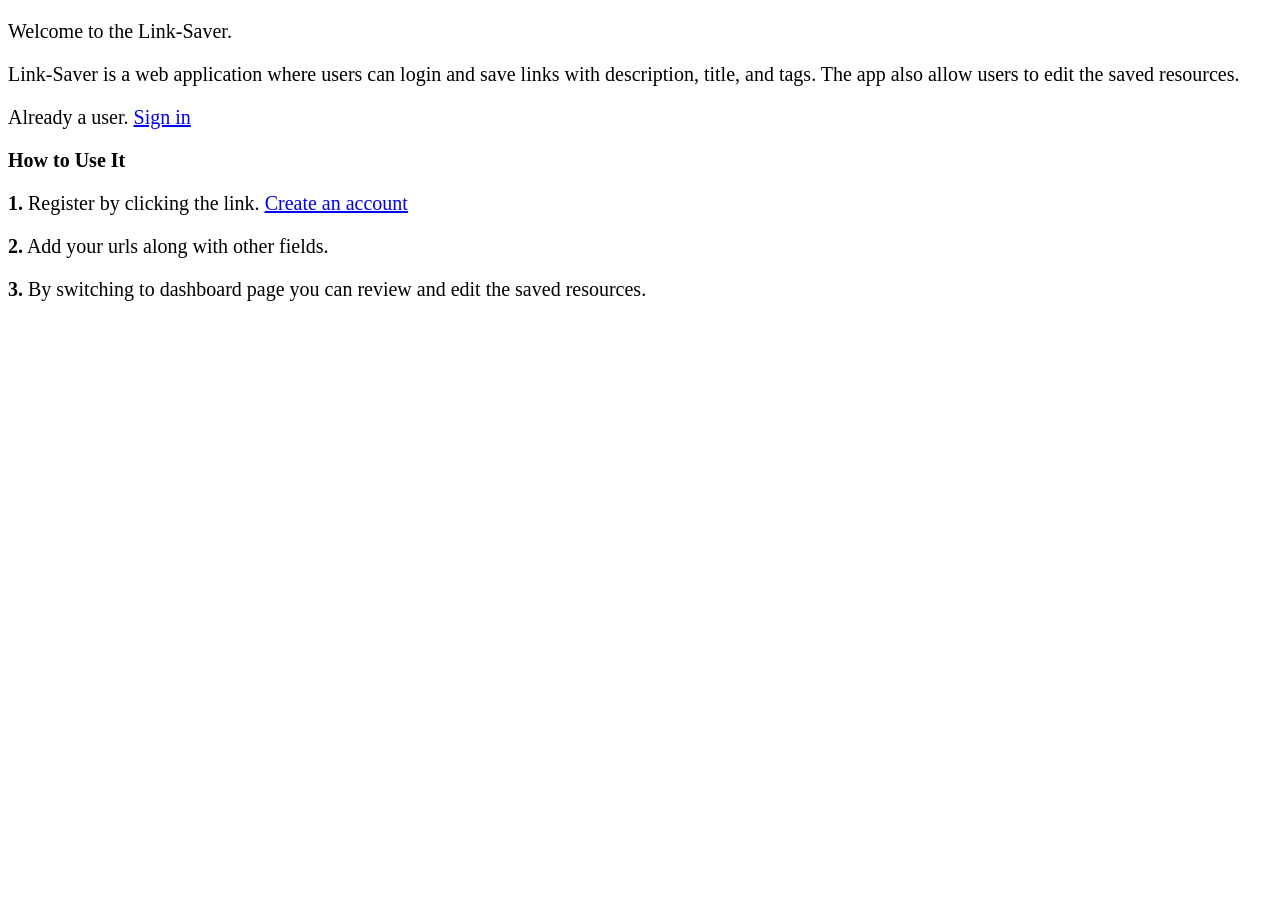
<file: app/templates/index.html>
<!DOCTYPE html>

<html lang="en">
<head>
    <meta charset="UTF-8">
    <meta name="viewport" content="width=device-width, initial-scale=1.0">
    <style>
        body{
            font-size: 20px;
        }
    </style>
</head>
<body>
    <p>Welcome to the Link-Saver.</p>
    <p>Link-Saver is a web application where users can login and save links with description, title, and tags. 
        The app also allow users to edit the saved resources.
    </p>
    <p>Already a user. <a href="/login">Sign in</a></p>
    <h><strong>How to Use It</strong></h>
    <p><strong>1.</strong> Register by clicking the link. <a href="/register" class="register-link">Create an account</a></p> 
    <p><strong>2.</strong> Add your urls along with other fields.</p>
    <p><strong>3.</strong> By switching to dashboard page you can review and edit the saved resources.</p>
</body>
</html>
</file>
